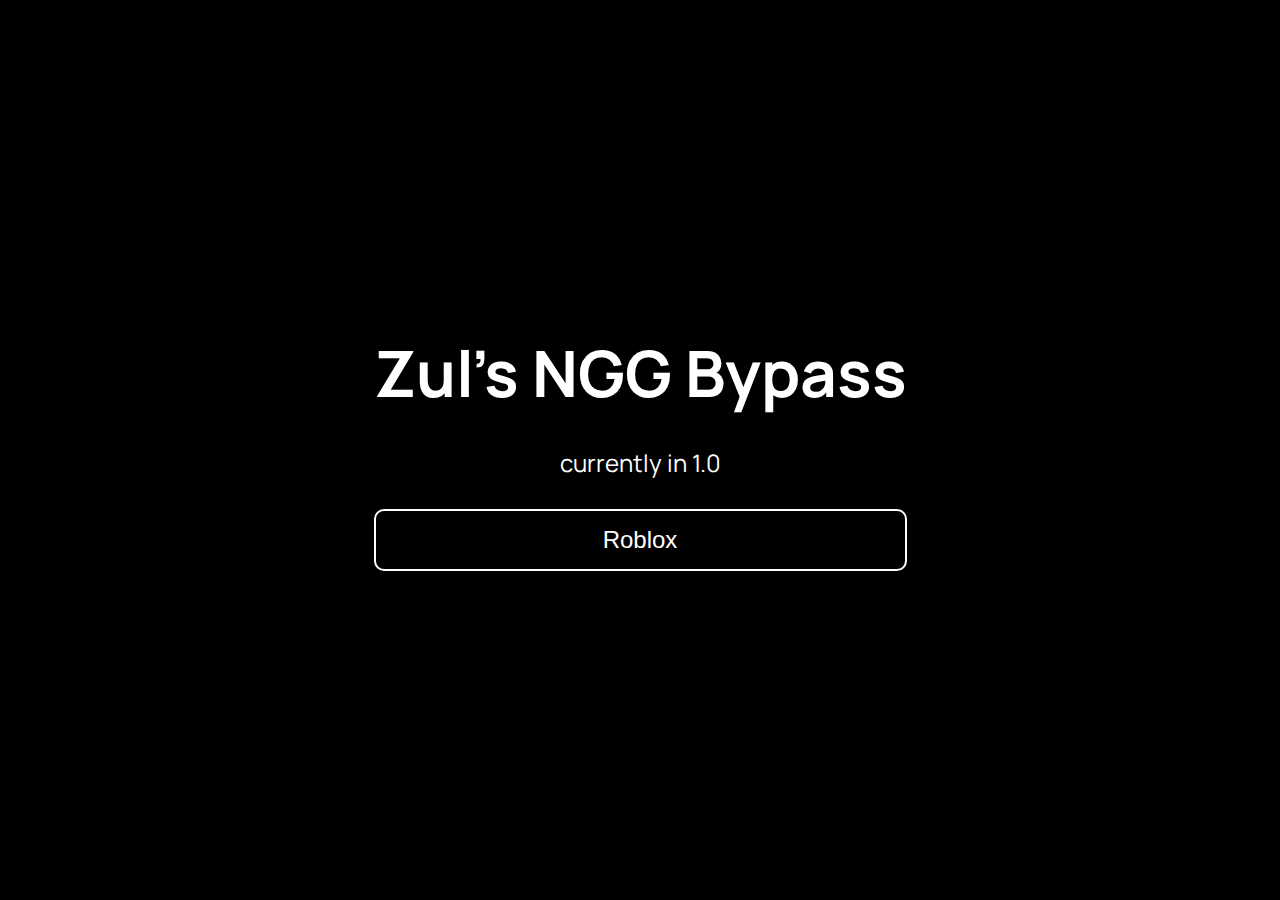
<file: index.html>
<!DOCTYPE html>
<html lang="en">
<head>
    <meta charset="UTF-8">
    <meta name="viewport" content="width=device-width, initial-scale=1.0">
    <title>Zul's NGG Bypass</title>
    <link href="https://fonts.googleapis.com/css2?family=Manrope:wght@400;700&display=swap" rel="stylesheet">
    <link rel="stylesheet" href="/other/styles.css">
    <link id="favicon" rel="icon" type="image/x-icon" href="/imgs/icon.png">
    <meta name="description" content="Play now.gg games with (maybe) no restrictions!">
    <meta property="og:title" content="Zul's NGG Bypasser">
    <meta property="og:type" content="website">
    <meta property="og:description" content="Play now.gg games with (maybe) no restrictions!">
</head>
<body>
    <div class="container">
        <h1>Zul's NGG Bypass</h1>
        <p>currently in 1.0</p>
        <button class="button" id="roblox-button">Roblox</button>
    </div>

    <script src="static/uv/uv.bundle.js" defer></script>
    <script src="static/uv/uv.config.js" defer></script>
    <script src="static/register-sw.js" defer></script>
    <script src="static/search.js" defer></script>
    <script src="static/index.js" defer></script>
    <script src="js/redirection.js" defer></script>
</body>
</html>
</file>
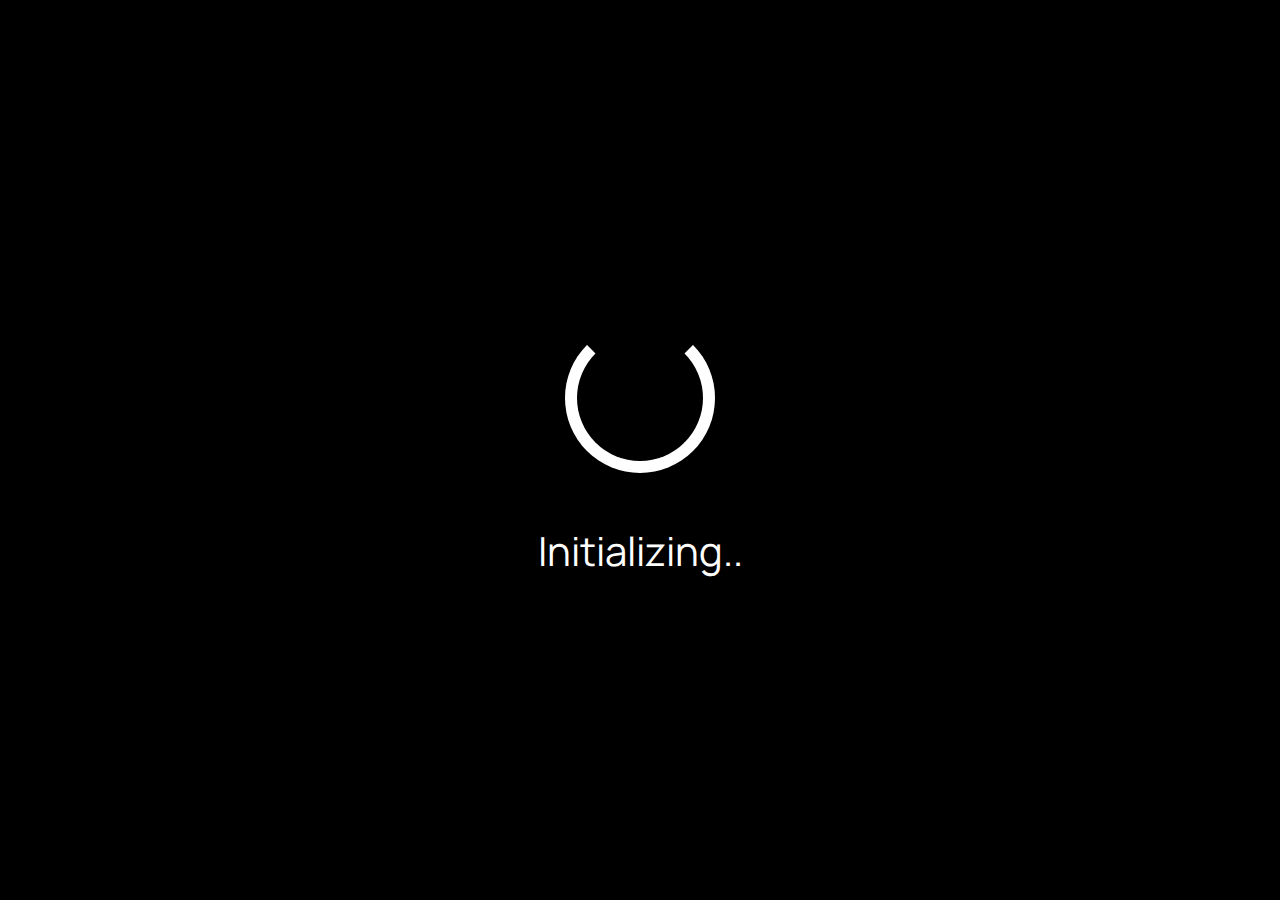
<file: static/embed.html>
<!DOCTYPE html>
<html lang="en">
<head>
    <meta charset="UTF-8">
    <meta name="viewport" content="width=device-width, initial-scale=1.0">
    <title>Zul's NGG Bypass</title>
    <link id="favicon" rel="icon" type="image/x-icon" href="/imgs/icon.png">
    <link href="https://fonts.googleapis.com/css2?family=Manrope:wght@400;700&display=swap" rel="stylesheet">
    <link rel="stylesheet" href="/other/embed.css">
</head>
<body>
    <div class="container">
        <div class="loading-circle"></div>
        <p>Initializing..</p>
    </div>

    <script src="uv/uv.bundle.js"></script>
    <script src="uv/uv.config.js"></script>
    <script src="register-sw.js"></script>
    <script src="embed.js"></script>
</body>
</html>
</file>
<file: other/styles.css>
* {
    margin: 0;
    padding: 0;
    box-sizing: border-box;
}

body {
    background-color: black;
    color: white;
    font-family: 'Manrope', sans-serif;
    height: 100vh;
    display: flex;
    justify-content: center;
    align-items: center;
    text-align: center;
}

.container {
    display: flex;
    flex-direction: column;
    gap: 30px;
}

h1 {
    font-size: 4rem;
    font-weight: 700;
}

p {
    font-size: 1.5rem;
    font-weight: 400;
}

.button {
    font-size: 1.5rem;
    padding: 15px 30px;
    border: 2px solid white;
    border-radius: 10px;
    background-color: transparent;
    color: white;
    cursor: pointer;
    transition: transform 0.3s ease;
}

.button:hover {
    transform: scale(1.1);
}
</file>
<file: other/embed.css>
* {
    margin: 0;
    padding: 0;
    box-sizing: border-box;
}

body {
    background-color: black;
    color: white;
    font-family: 'Manrope', sans-serif;
    height: 100vh;
    display: flex;
    justify-content: center;
    align-items: center;
    text-align: center;
}

.container {
    display: flex;
    flex-direction: column;
    align-items: center;
    gap: 50px;
}

.loading-circle {
    width: 150px;
    height: 150px;
    border: 12px solid white;
    border-top: 12px solid transparent;
    border-radius: 50%;
    animation: spin 1s linear infinite;
}

@keyframes spin {
    0% {
        transform: rotate(0deg);
    }
    100% {
        transform: rotate(360deg);
    }
}

p {
    font-size: 2.5rem;
    font-weight: 400;
}
</file>
